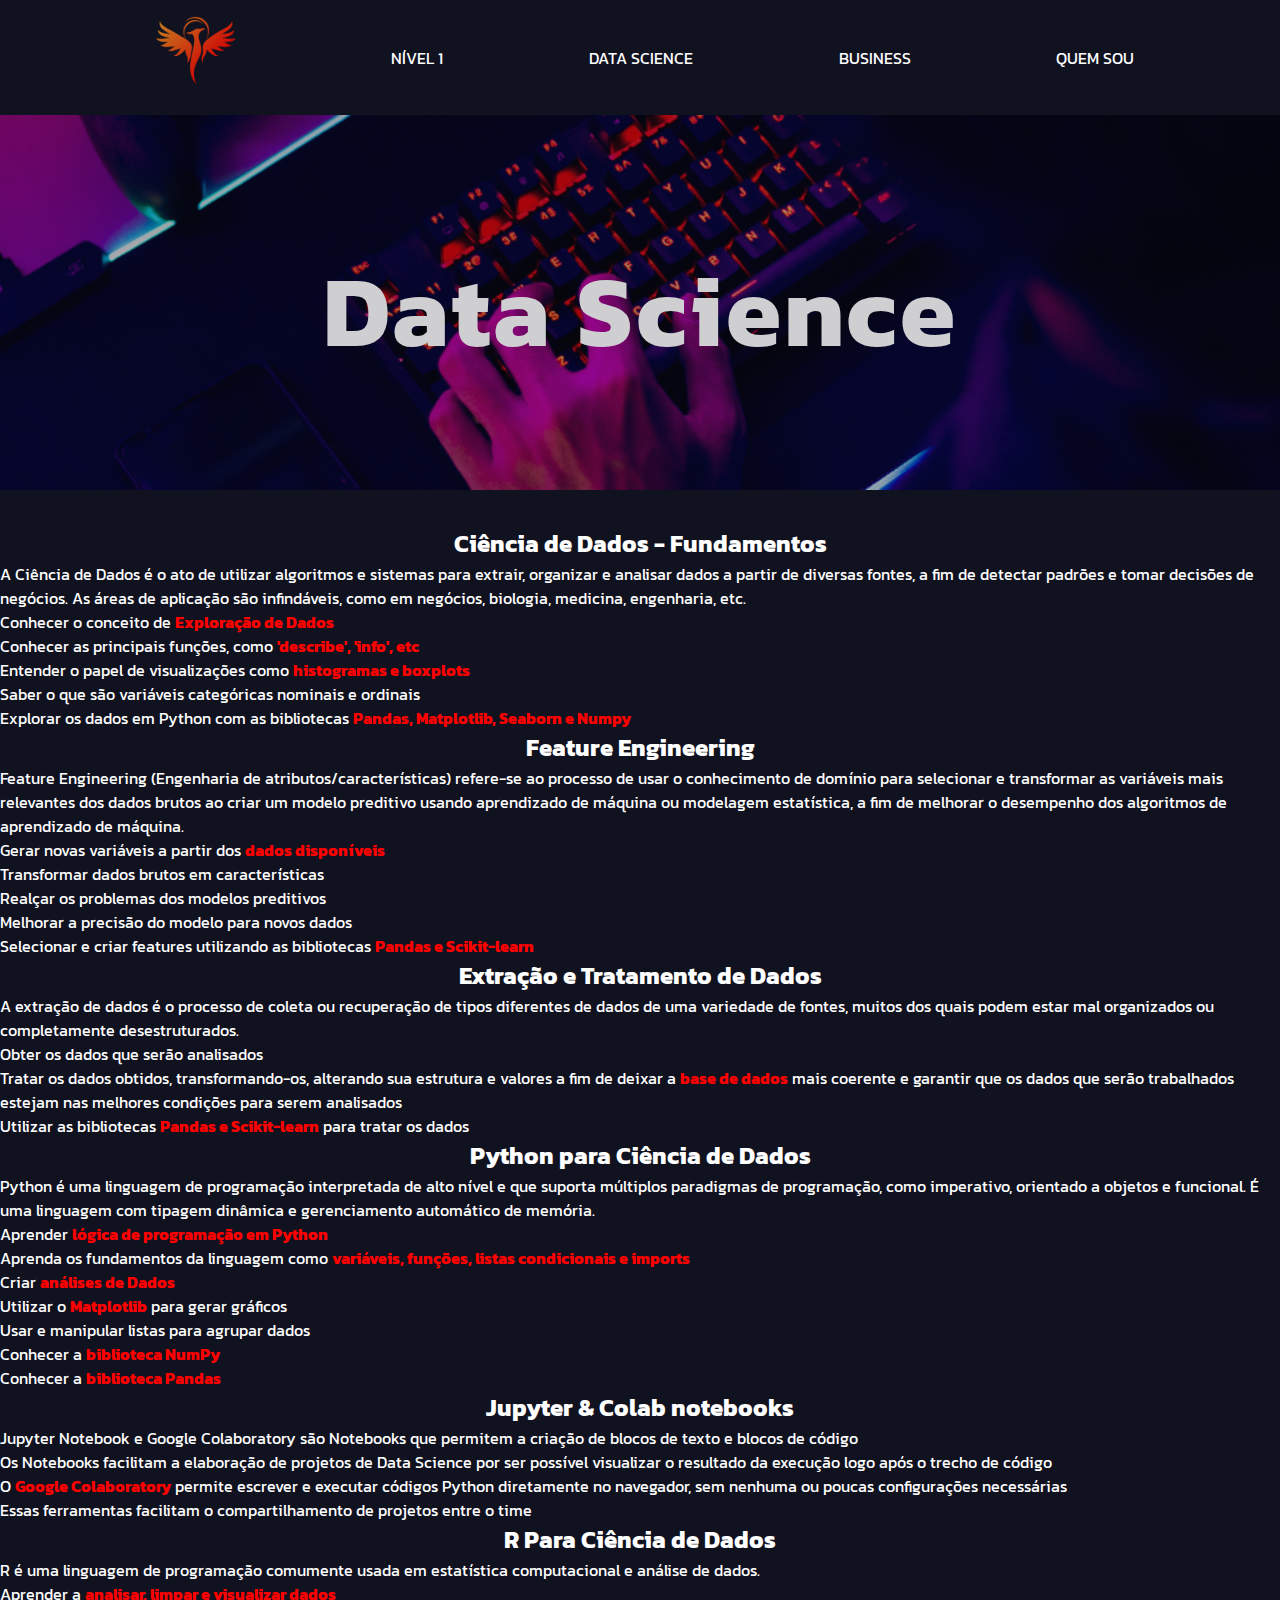
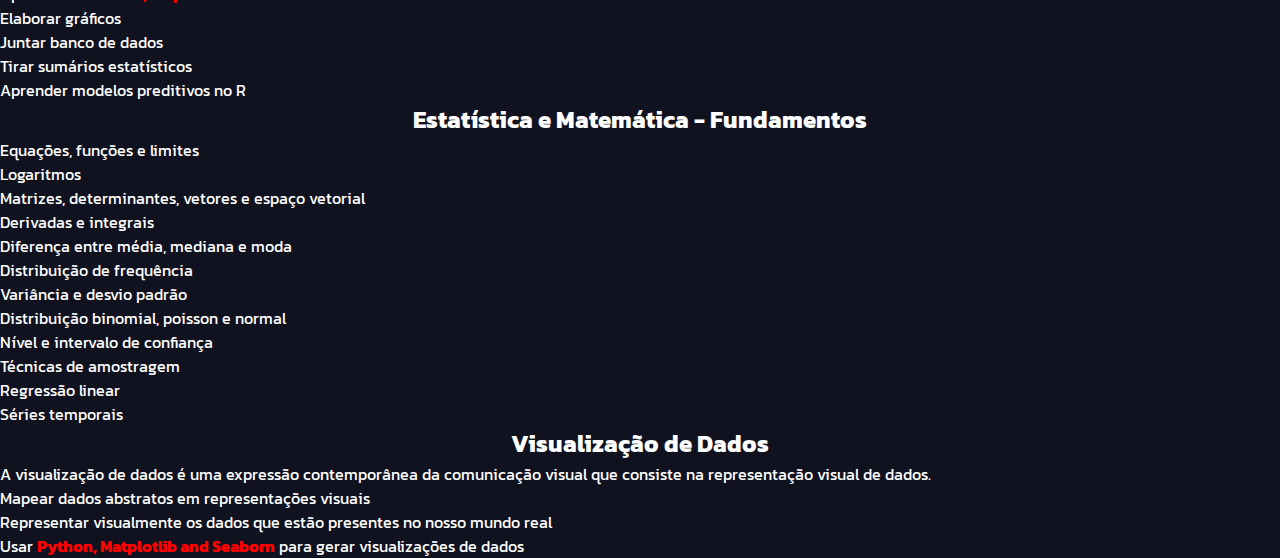
<file: index.html>
<!DOCTYPE html>
<html lang="pt-br">
<head>
    <meta charset="UTF-8">
    <meta http-equiv="X-UA-Compatible" content="IE=edge">
    <meta name="viewport" content="width=device-width, initial-scale=1.0">
    <link rel="stylesheet" href="styles/reset.css">
    <link rel="stylesheet" href="styles/styles.css">
    <title>Data Science</title>
</head>
<body>
    <header>
        <img class="logo" src="assets/logo2.png" alt="Logo">
        <nav>
            <ul>
                <li class="dropdown">
                <a href="#">Nível 1</a>
                    <ul class="dropdown-menu">
                        <li><a href="#">Fundamentos</a></li>
                        <li><a href="#">Feature Engineering</a></li>
                        <li><a href="#">Tratamento de dados</a></li>
                    </ul>
                </li>
            </ul>
        </nav>
            <a href="">Data Science</a>
            <a href="">Business</a>
            <a href="">Quem sou</a>
    </header>
    <main class="container">
        <div class="container-banner">
            <img class="banner-img" src="assets/DataScience.png" alt="banner">
            <div class="banner-title">
                <h1>Data Science</h1>
            </div>
        </div>
        <div class="subtitle">
            <h2 class="container-subtitle">Ciência de Dados - Fundamentos</h2>
            <p class="container-paragraph">A Ciência de Dados é o ato de utilizar algoritmos e sistemas para extrair, organizar e analisar dados a partir de diversas fontes, a fim de detectar padrões e tomar decisões de negócios. As áreas de aplicação são infindáveis, como em negócios, biologia, medicina, engenharia, etc.</p>
        </div>
            <ul class="list">
                <li class="list-items">Conhecer o conceito de <strong>Exploração de Dados</strong></li>
                <li class="list-items">Conhecer as principais funções, como <strong>'describe', 'info', etc</strong></li>
                <li class="list-items">Entender o papel de visualizações como <strong>histogramas e boxplots</strong></li>
                <li class="list-items">Saber o que são variáveis categóricas nominais e ordinais</li>
                <li class="list-items">Explorar os dados em Python com as bibliotecas <strong>Pandas, Matplotlib, Seaborn e Numpy</strong></li>
            </ul>
        <div class="container-section">
            <h2 class="container-subtitle">Feature Engineering</h2>
            <p class="container-paragraph">Feature Engineering (Engenharia de atributos/características) refere-se ao processo de usar o conhecimento de domínio para selecionar e transformar as variáveis mais relevantes dos dados brutos ao criar um modelo preditivo usando aprendizado de máquina ou modelagem estatística, a fim de melhorar o desempenho dos algoritmos de aprendizado de máquina.</p>
            <ul class="list">
                <li class="list-items">Gerar novas variáveis a partir dos <strong>dados disponíveis</strong></li>
                <li class="list-items">Transformar dados brutos em características</li>
                <li class="list-items">Realçar os problemas dos modelos preditivos</li>
                <li class="list-items">Melhorar a precisão do modelo para novos dados</li>
                <li class="list-items">Selecionar e criar features utilizando as bibliotecas <strong>Pandas e Scikit-learn</strong></li>
            </ul>
        </div>
        <div class="container-section">
            <h2 class="container-subtitle">Extração e Tratamento de Dados</h2>
            <p class="container-paragraph">A extração de dados é o processo de coleta ou recuperação de tipos diferentes de dados de uma variedade de fontes, muitos dos quais podem estar mal organizados ou completamente desestruturados.</p>
            <ul class="list">
                <li class="list-items">Obter os dados que serão analisados</li>
                <li class="list-items">Tratar os dados obtidos, transformando-os, alterando sua estrutura e valores a fim de deixar a <strong>base de dados</strong> mais coerente e garantir que os dados que serão trabalhados estejam nas melhores condições para serem analisados</li>
                <li class="list-items">Utilizar as bibliotecas <strong>Pandas e Scikit-learn</strong> para tratar os dados</li>
            </ul>
        </div>
        <div class="container-section">
            <h2 class="container-subtitle">Python para Ciência de Dados</h2>
            <p class="container-paragraph">Python é uma linguagem de programação interpretada de alto nível e que suporta múltiplos paradigmas de programação, como imperativo, orientado a objetos e funcional. É uma linguagem com tipagem dinâmica e gerenciamento automático de memória.</p>
            <ul class="list">
                <li class="list-items">Aprender <strong>lógica de programação em Python</strong></li>
                <li class="list-items">Aprenda os fundamentos da linguagem como <strong>variáveis, funções, listas condicionais e imports</strong></li>
                <li class="list-items">Criar <strong>análises de Dados</strong></li>
                <li class="list-items">Utilizar o <strong>Matplotlib</strong> para gerar gráficos</li>
                <li class="list-items">Usar e manipular listas para agrupar dados</li>
                <li class="list-items">Conhecer a <strong>biblioteca NumPy</strong></li>
                <li class="list-items">Conhecer a <strong>biblioteca Pandas</strong></li>
            </ul>
        </div>
        <div class="container-section">
            <h2 class="container-subtitle">Jupyter & Colab notebooks</h2>
            <p class="container-paragraph">Jupyter Notebook e Google Colaboratory são Notebooks que permitem a criação de blocos de texto e blocos de código</p>
            <ul class="list">
                <li class="list-items">Os Notebooks facilitam a elaboração de projetos de Data Science por ser possível visualizar o resultado da execução logo após o trecho de código</li>
                <li class="list-items">O <strong>Google Colaboratory</strong> permite escrever e executar códigos Python diretamente no navegador, sem nenhuma ou poucas configurações necessárias</li>
                <li class="list-items">Essas ferramentas facilitam o compartilhamento de projetos entre o time</li>
            </ul>
        </div>
        <div class="container-section">
            <h2 class="container-subtitle">R Para Ciência de Dados</h2>
            <p class="container-paragraph">R é uma linguagem de programação comumente usada em estatística computacional e análise de dados.</p>
            <ul class="list">
                <li class="list-items">Aprender a <strong>analisar, limpar e visualizar dados</strong></li>
                <li class="list-items">Elaborar gráficos</li>
                <li class="list-items">Juntar banco de dados</li>
                <li class="list-items">Tirar sumários estatísticos</li>
                <li class="list-items">Aprender modelos preditivos no R</li>
            </ul>
        </div>
        <div class="container-section">
            <h2 class="container-subtitle">Estatística e Matemática - Fundamentos</h2>
            <p class="container-paragraph"></p>
            <ul class="list">
                <li class="list-items">Equações, funções e limites</li>
                <li class="list-items">Logaritmos</li>
                <li class="list-items">Matrizes, determinantes, vetores e espaço vetorial</li>
                <li class="list-items">Derivadas e integrais</li>
                <li class="list-items">Diferença entre média, mediana e moda</li>
                <li class="list-items">Distribuição de frequência</li>
                <li class="list-items">Variância e desvio padrão</li>
                <li class="list-items">Distribuição binomial, poisson e normal</li>
                <li class="list-items">Nível e intervalo de confiança</li>
                <li class="list-items">Técnicas de amostragem</li>
                <li class="list-items">Regressão linear</li>
                <li class="list-items">Séries temporais</li>
            </ul>
        </div>
        <div class="container-section">
            <h2 class="container-subtitle">Visualização de Dados</h2>
            <p class="container-paragraph">A visualização de dados é uma expressão contemporânea da comunicação visual que consiste na representação visual de dados.</p>
            <ul class="list">
                <li class="list-items">Mapear dados abstratos em representações visuais</li>
                <li class="list-items">Representar visualmente os dados que estão presentes no nosso mundo real</li>
                <li class="list-items">Usar <strong>Python, Matplotlib and Seaborn</strong> para gerar visualizações de dados</li>
            </ul>
        </div>
        
    </main>
</body>
</html>
</file>
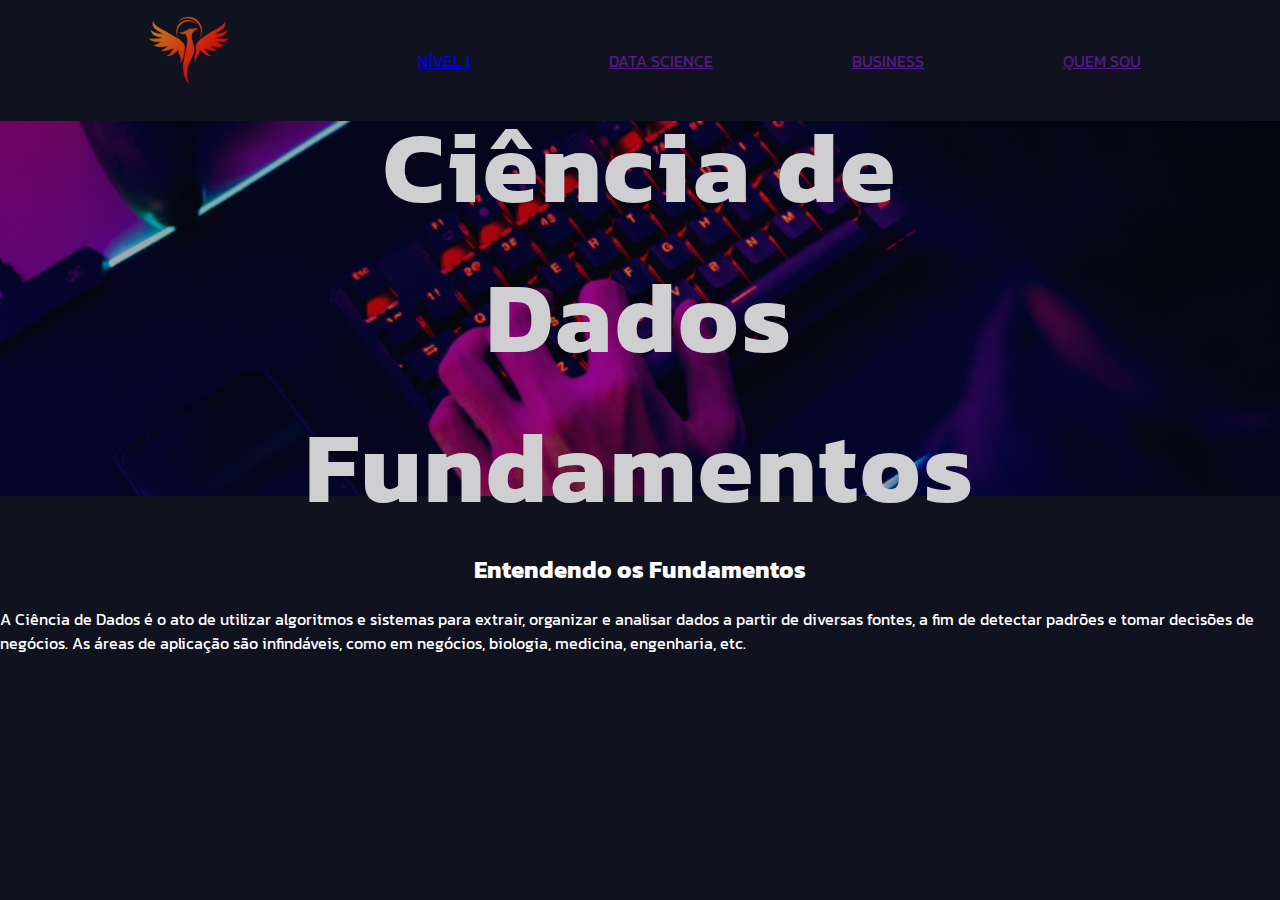
<file: fundamentos.html>
<!DOCTYPE html>
<html lang="pt-br">
<head>
    <meta charset="UTF-8">
    <meta http-equiv="X-UA-Compatible" content="IE=edge">
    <meta name="viewport" content="width=device-width, initial-scale=1.0">
    <link rel="stylesheet" href="styles/styles.css">
    <title>Fundamentos DataScience</title>
</head>
<body>
    <header>
        <a href="index.html"><img class="logo" src="assets/logo2.png" alt="Logo"></a>
        <nav>
            <ul>
                <li class="dropdown">
                <a href="#">Nível 1</a>
                    <ul class="dropdown-menu">
                        <li><a href="./pages/fundamentos.html">Fundamentos</a></li>
                        <li><a href="#">Feature Engineering</a></li>
                        <li><a href="#">Extração e Tratamento de Dados</a></li>
                        <li><a href="#">Python para Ciência de Dados</a></li>
                        <li><a href="#">Jupyter & Colab notebooks</a></li>
                        <li><a href="#">R Para Ciência de Dados</a></li>
                        <li><a href="#">Estatística e Matemática</a></li>
                        <li><a href="#">Visualização de Dados</a></li>
                    </ul>
                </li>
            </ul>
        </nav>
            <a href="">Data Science</a>
            <a href="">Business</a>
            <a href="">Quem sou</a>
    </header>
    <div class="container-banner">
        <img class="banner-img" src="assets/DataScience.png" alt="banner">
        <div class="banner-title">
            <h1>Ciência de Dados Fundamentos</h1>
        </div>
    </div>
    <main class="container">
        <div class="subtitle">
            <h2 class="container-subtitle">Entendendo os Fundamentos</h2>
            <p class="container-paragraph">A Ciência de Dados é o ato de utilizar algoritmos e sistemas para extrair, organizar e analisar dados a partir de diversas fontes, a fim de detectar padrões e tomar decisões de negócios. As áreas de aplicação são infindáveis, como em negócios, biologia, medicina, engenharia, etc.</p>
        </div>        
    </main>
</body>
</html>
</file>
<file: styles/styles.css>
@import url(variaveis.css);
@import url('https://fonts.googleapis.com/css2?family=Kanit:wght@400;500;600;700&family=Vast+Shadow&display=swap');

body {
    font-family: 'Kanit', sans-serif;
    color: white;
    margin: 0 auto;
    background-color: var(--background);   
}
header {
    display: flex;
    justify-content: space-evenly;
    text-transform: uppercase;
    align-items: center;
    text-decoration: none;
}
.dropdown {
    position: relative;
    list-style-type: none;
}

.dropdown-menu {
    display: none;
    position: absolute;
    top: 100%;
    left: 0;
    background-color: var(--background);
    padding: 1.25em;
    margin: 0;
    list-style-type: none;
    z-index: 1;
}

.dropdown:hover .dropdown-menu {
    display: block;
}

a:hover {
    color: var(--primary-color);
}
.container-banner, img {
    position: relative;
    width: 100vw;
    opacity: 0.8;
    padding-bottom: 15px;
}
.banner-title {
    font-weight: 700;
    font-size: 50px;
    letter-spacing: 3px;
    position: absolute;
    top: 50%;
    left: 50%;
    transform: translate(-50%, -50%);
    text-align: center;
}

h1 {
    text-align: center;
    padding-bottom: 20px;
}
h2 {
    text-align: center;

}
.logo {
    width: 100px;
}
strong {
    color: var(--primary-color);
}
h2 {

}
.container {

}
</file>
